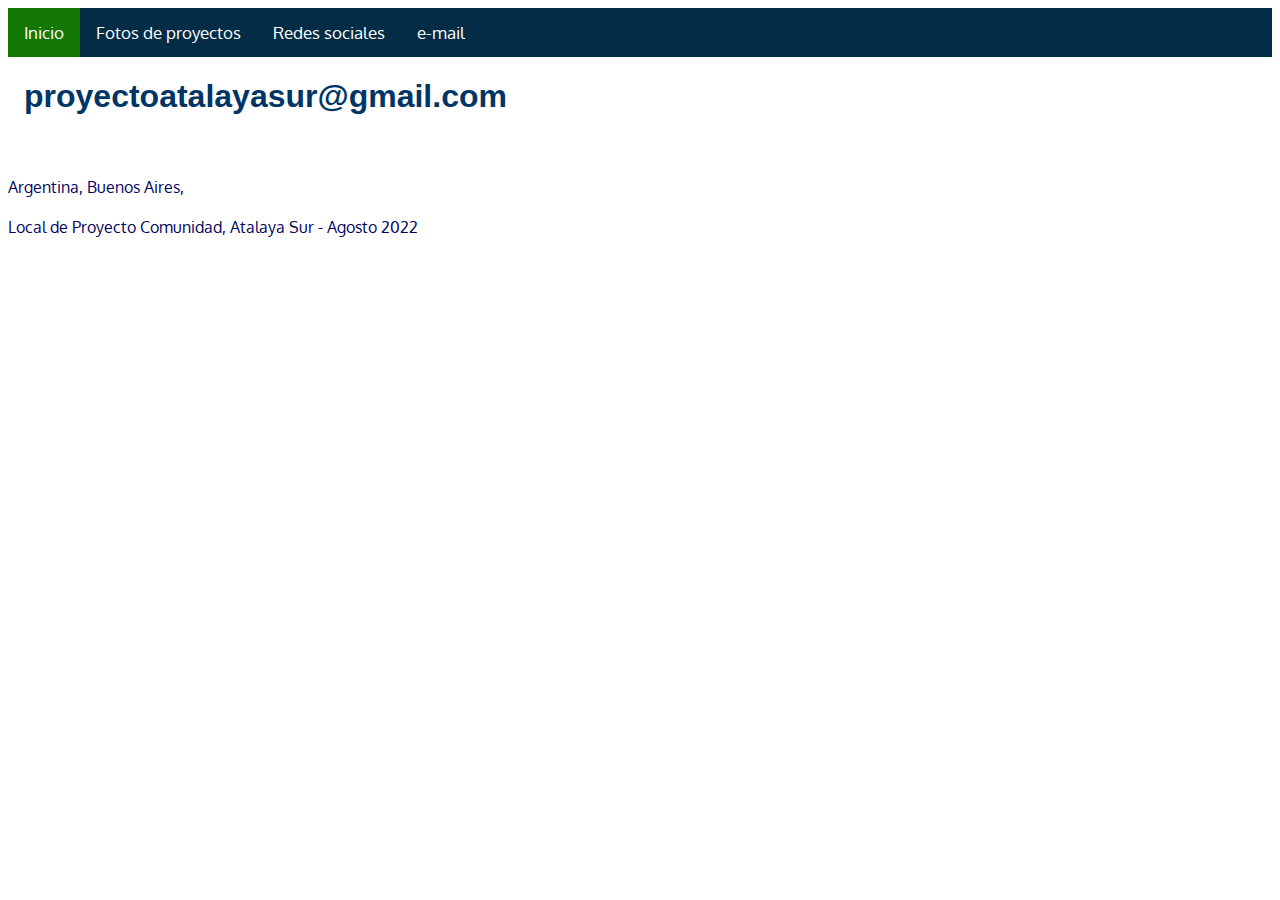
<file: e-mail.html>
<!DOCTYPE html>
<html lang="es">

<head>
	<!-- Mapa de caracteres que aceptan acentos y la ñ  -->
	<meta charset="utf-8">
	<meta name="description" content="Taller de impresión 3D de Atalaya Sur">
	<!-- Adaptar la pagina a celulares  -->
	<meta name="viewport" content="width=device-width, initial-scale=1.0">
	<meta name="keywords" content="Impresion 3D, Atalaya Sur">
	<title>e-mail</title>
	<!-- Enlace a la hoja de estilos "CSS"  -->
	<link href="style.css" rel="stylesheet" type="text/css">
	<!-- CSS Emojis  -->
	<link href="https://emoji-css.afeld.me/emoji.css" rel="stylesheet">
	<!-- Fuente Google Oxygen -->
	<link rel="preconnect" href="https://fonts.googleapis.com">
	<link rel="preconnect" href="https://fonts.gstatic.com" crossorigin>
	<link href="https://fonts.googleapis.com/css2?family=Oxygen:wght@300&display=swap" rel="stylesheet">
</head>

<body>
	<div class="topnav">
		<a class="active" href=index.html>Inicio</a>
		<a href=fotos.html>Fotos de proyectos</a>
		<a href=redes_sociales.html>Redes sociales</a>
		<a href=e-mail.html>e-mail</a>
</div>

<div style="padding-left:16px">
	<h1><i class="em em-email" aria-role="presentation" aria-label="ENVELOPE"></i> proyectoatalayasur@gmail.com</h1>

</div>

<br></br>
	<footer>Argentina, Buenos Aires,  <br></br> Local de Proyecto Comunidad, Atalaya Sur - Agosto 2022</footer>
</body>

</html
</file>
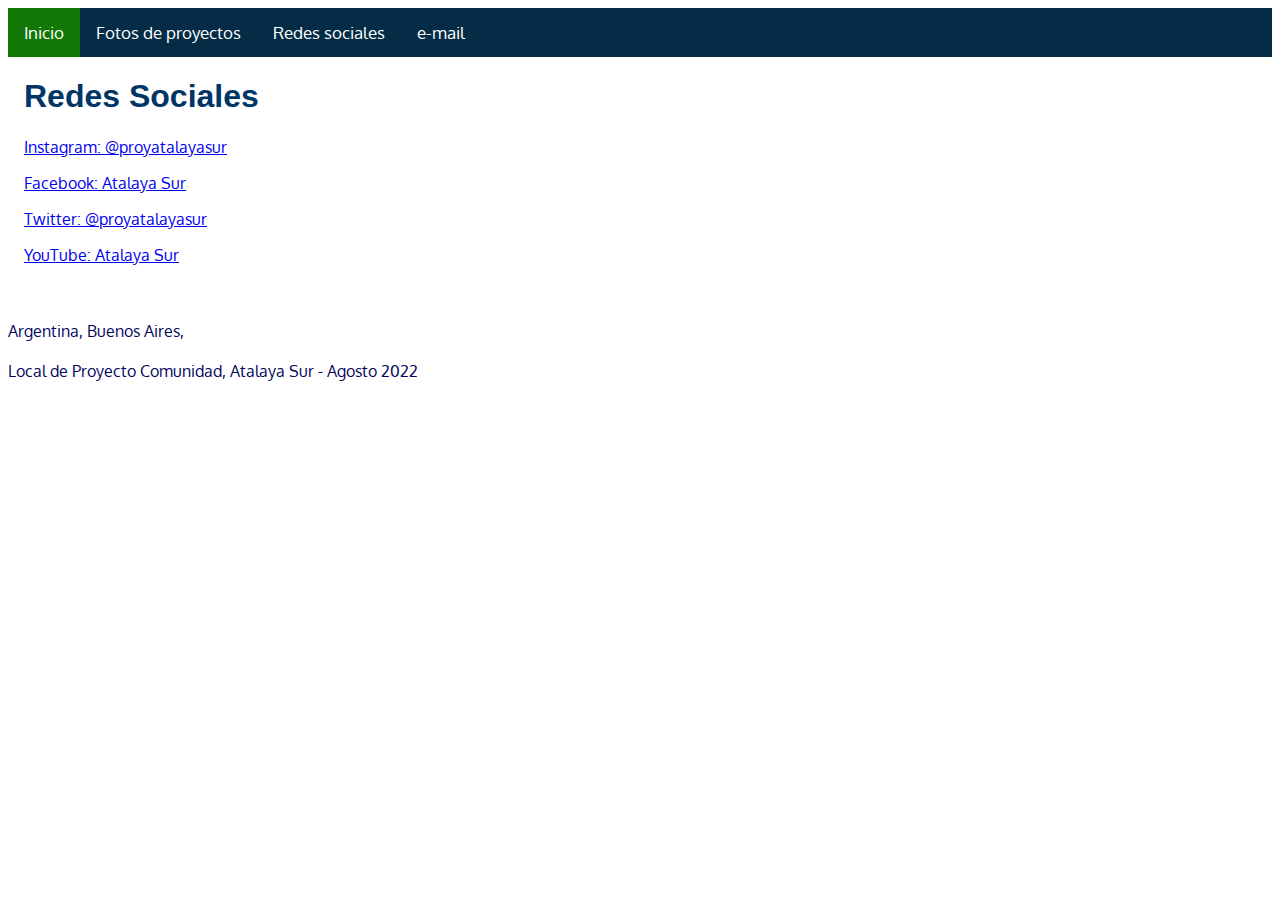
<file: redes_sociales.html>
<!DOCTYPE html>
<html lang="es">

<head>
	<!-- Mapa de caracteres que aceptan acentos y la ñ  -->
	<meta charset="utf-8">
	<meta name="description" content="Taller de impresión 3D de Atalaya Sur">
	<!-- Adaptar la pagina a celulares  -->
	<meta name="viewport" content="width=device-width, initial-scale=1.0">
	<meta name="keywords" content="Impresion 3D, Atalaya Sur">
	<title>Redes Sociales</title>
	<!-- Enlace a la hoja de estilos "CSS"  -->
	<link href="style.css" rel="stylesheet" type="text/css">
	<!-- CSS Emojis  -->
	<link href="https://emoji-css.afeld.me/emoji.css" rel="stylesheet">
	<!-- Fuente Google Oxygen -->
	<link rel="preconnect" href="https://fonts.googleapis.com">
	<link rel="preconnect" href="https://fonts.gstatic.com" crossorigin>
	<link href="https://fonts.googleapis.com/css2?family=Oxygen:wght@300&display=swap" rel="stylesheet">
</head>

<body>
	<div class="topnav">
		<a class="active" href=index.html>Inicio</a>
		<a href=fotos.html>Fotos de proyectos</a>
		<a href=redes_sociales.html>Redes sociales</a>
		<a href=e-mail.html>e-mail</a>
</div>

<div style="padding-left:16px">
	<h1><i class="em em-earth_americas" aria-role="presentation" aria-label="EARTH GLOBE AMERICAS"></i> Redes Sociales</h1>
	<p><a href="https://www.instagram.com/proyatalayasur/">Instagram: @proyatalayasur</a></p>
	<p><a href="https://www.facebook.com/proyectoatalayasur">Facebook: Atalaya Sur</a></p>
	<p><a href="https://twitter.com/ProyAtalayaSur">Twitter: @proyatalayasur</a></p>
	<p><a href="https://www.youtube.com/channel/UCSi0hmeaYJCpwCRLGbjGg_A">YouTube: Atalaya Sur</a></p>
</div>

<br></br>
	<footer>Argentina, Buenos Aires,  <br></br> Local de Proyecto Comunidad, Atalaya Sur - Agosto 2022</footer>
</body>

</html
</file>
<file: style.css>
body {
  margin: 20;
  font-family: 'Oxygen', sans-serif;
  color: #03045e;
}
/* Titulo en color rojo */
h1 {
	color: #003566;
  font-family: 'Lato', sans-serif;
}

/* Fondo de barra de navegacion */
.topnav {
  overflow: hidden;
  background-color: #042C46;
}
/* Texto de barra de navegacion */
.topnav a {
  float: left;
  color: #FFFFFF;
  text-align: center;
  padding: 14px 16px;
  text-decoration: none;
  font-size: 17px;
}
/* Color cuando se pasa el cursor por la barra de navegacion */
.topnav a:hover {
  background-color: #D7DBE9;
  color: black;
}
/* Fondo del boton Inicio */
.topnav a.active {
  background-color: #127704;
  color: white;
}

.imagen img {
  width: 100%;
  height: auto;
}
</file>
